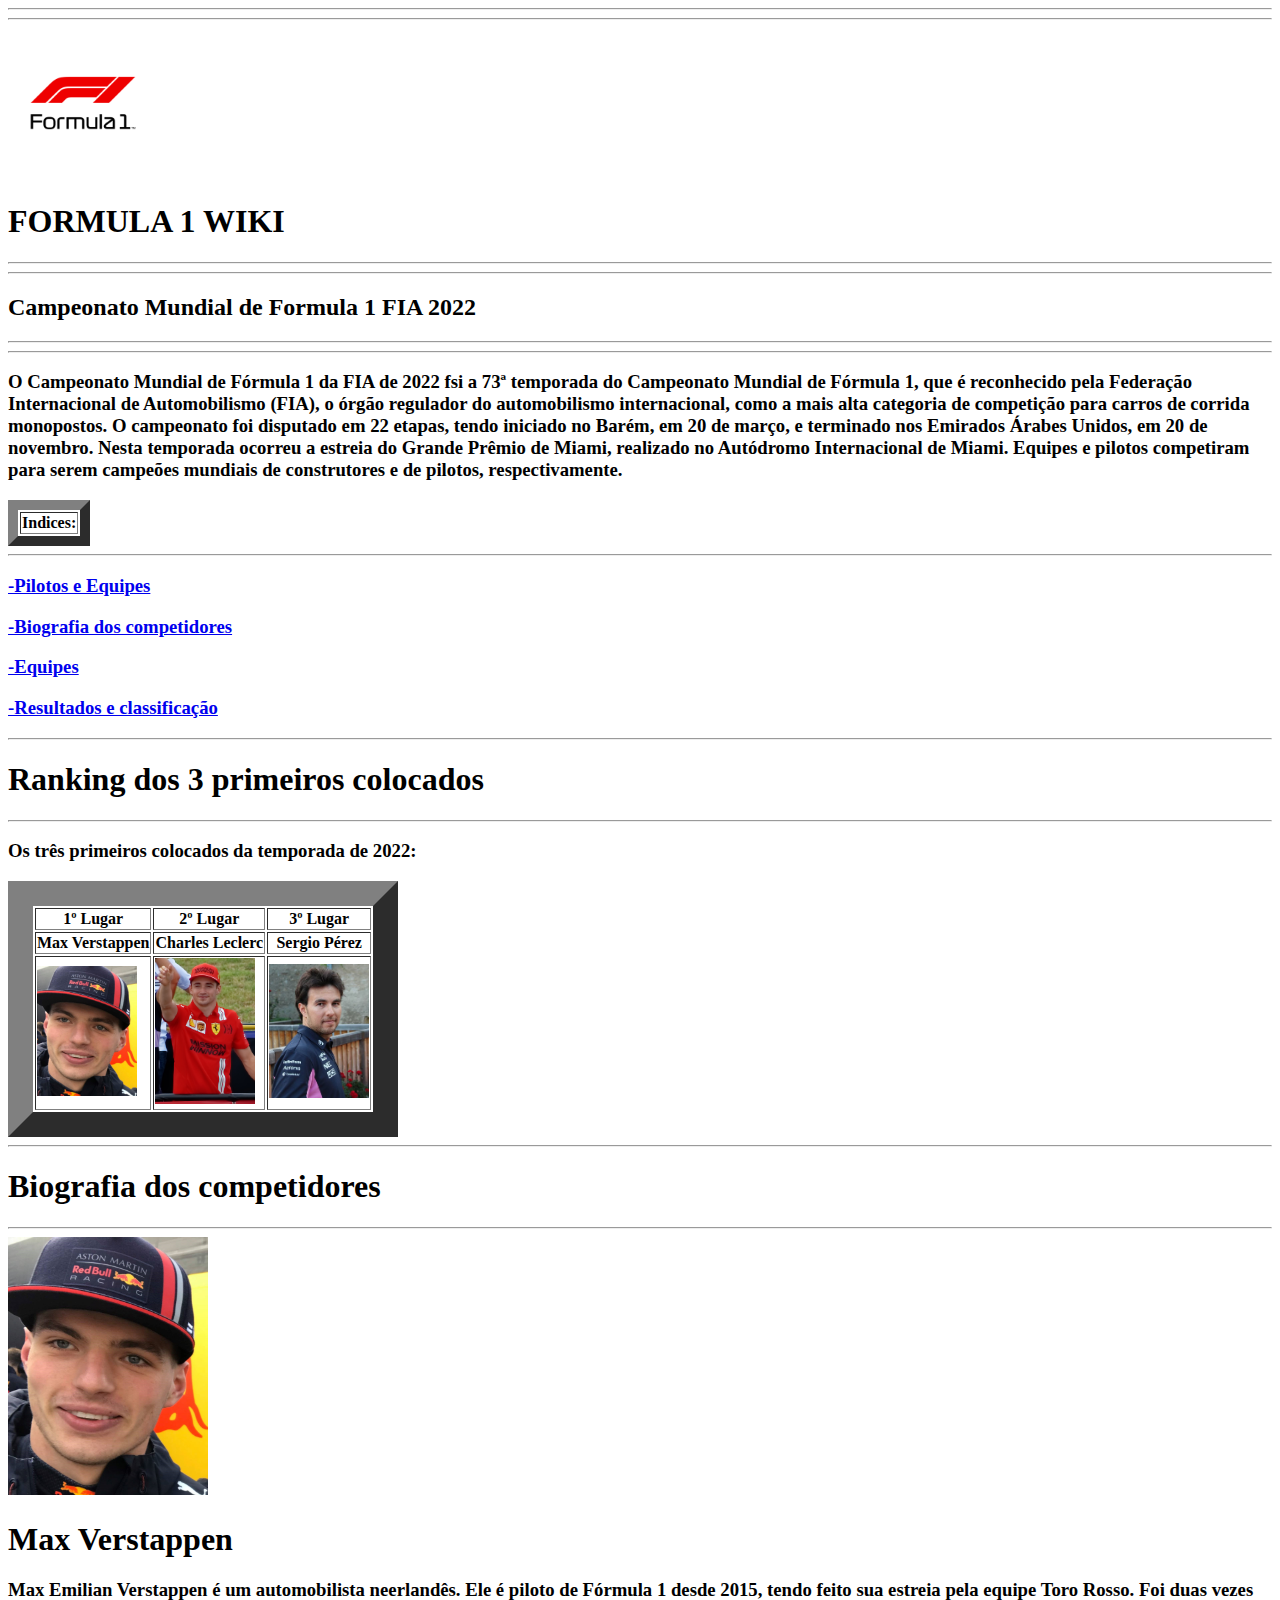
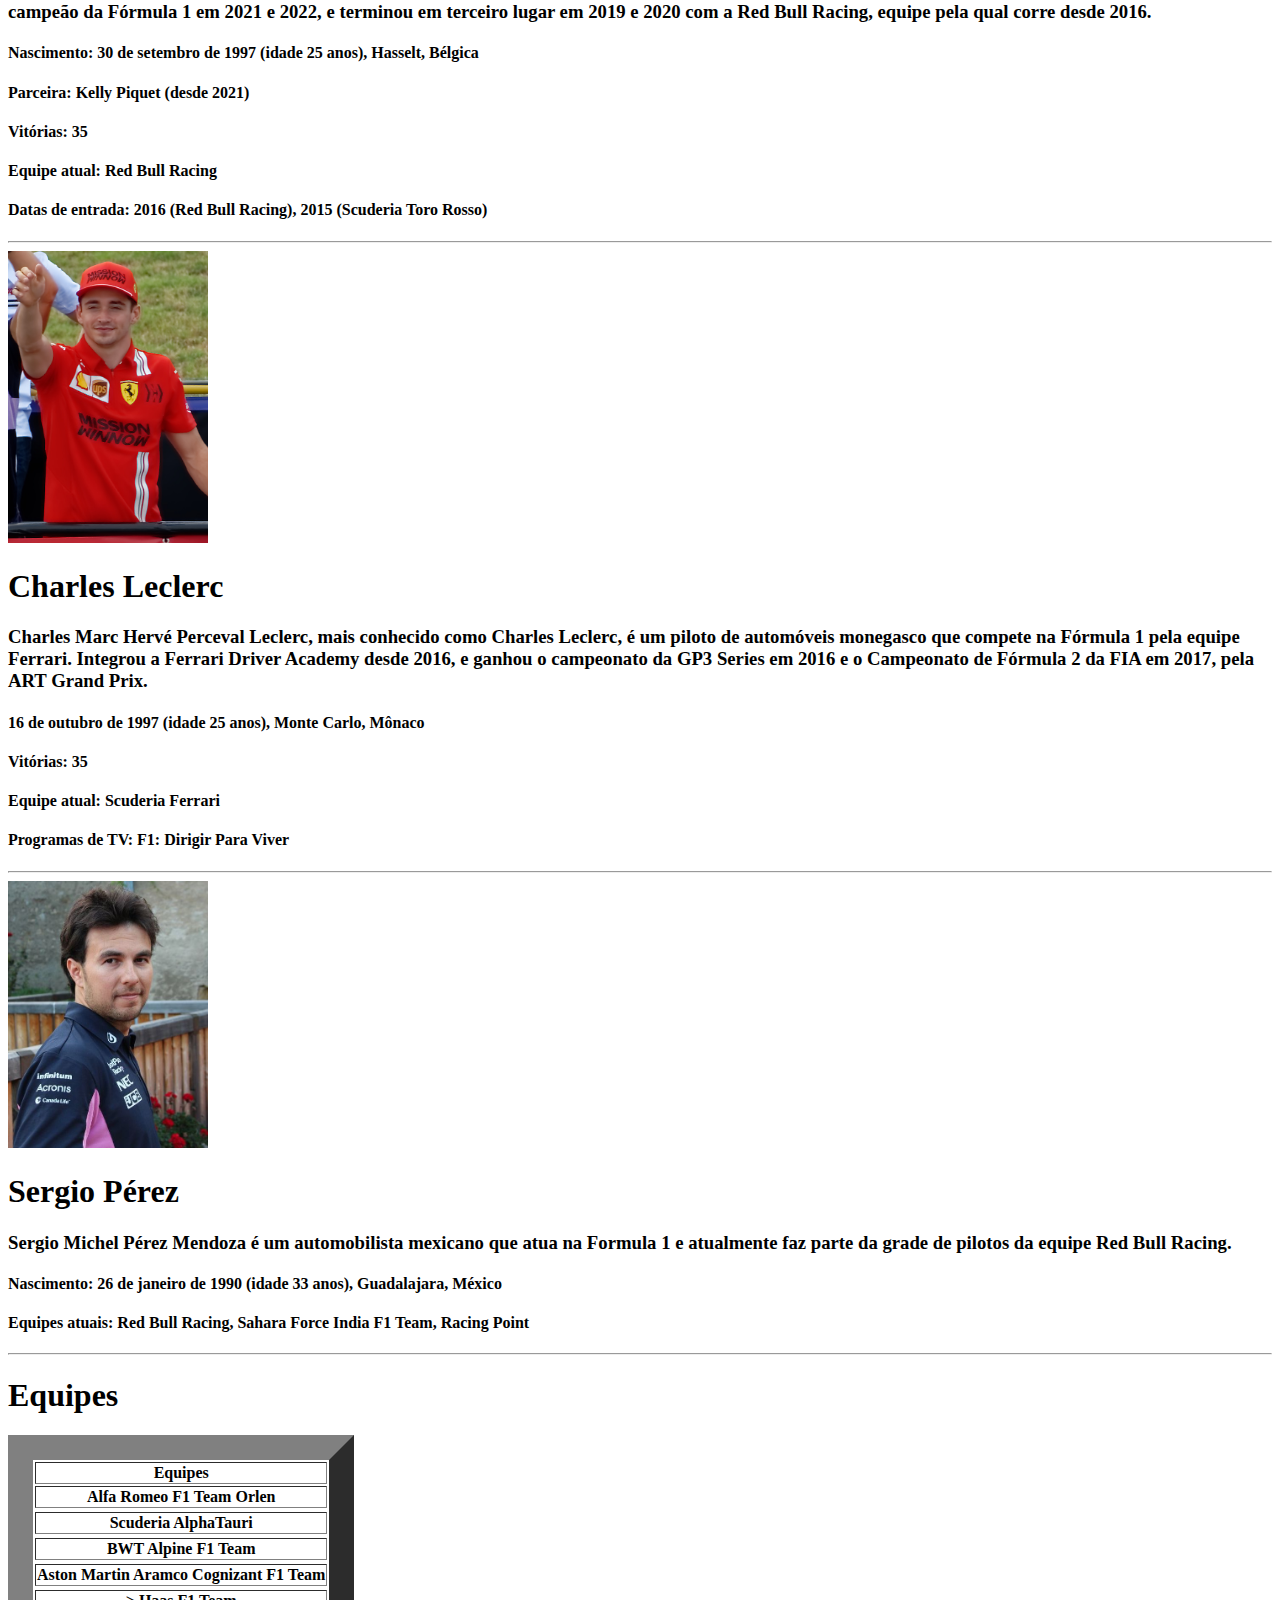
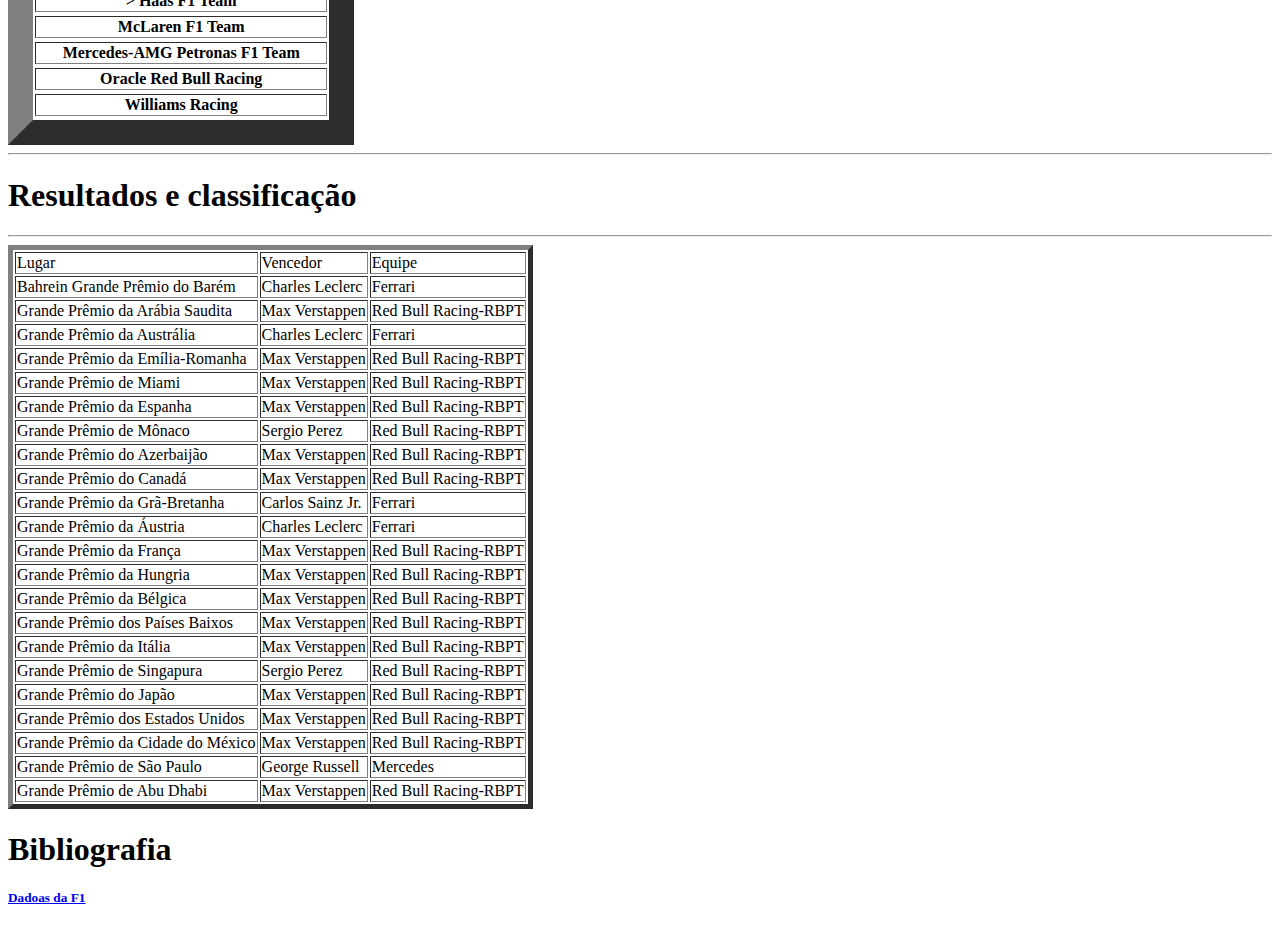
<file: PrimeiraATT/index.html>
<!DOCTYPE html>
<html lang="pt-br">

<head>
    <meta charset="UTF-8">
    <meta http-equiv="X-UA-Compatible" content="IE=edge">
    <meta name="viewport" content="width=device-width, initial-scale=1.0">
    <title>F1 WIKI</title>
</head>

<body>
    <hr>
    <hr>
    <img src="img/F1 LOGO.png" width="150px">
    <h1>FORMULA 1 WIKI</h1>
    <hr>
    <hr>
    <h2>Campeonato Mundial de Formula 1 FIA 2022</h2>
    <hr>
    <hr>
    <h3>O Campeonato Mundial de Fórmula 1 da FIA de 2022 fsi a 73ª temporada do Campeonato Mundial de Fórmula 1, que é
        reconhecido pela Federação Internacional de Automobilismo (FIA), o órgão regulador do automobilismo
        internacional, como a mais alta categoria de competição para carros de corrida monopostos. O campeonato foi
        disputado em 22 etapas, tendo iniciado no Barém, em 20 de março, e terminado nos Emirados Árabes Unidos, em 20
        de novembro. Nesta temporada ocorreu a estreia do Grande Prêmio de Miami, realizado no Autódromo Internacional
        de Miami. Equipes e pilotos competiram para serem campeões mundiais de construtores e de pilotos,
        respectivamente.</h3>
    <table border="10">
        <thead>
            <th>Indices:</th>
        </thead>
    </table>
    <hr>
    <a href="#a1">
        <h3>-Pilotos e Equipes</h3>
        <a href="#a2">
            <h3>-Biografia dos competidores</h3>
        </a>
        <a href="#a3">
            <h3>-Equipes</h3>
            <a href="#a4">
                <h3>-Resultados e classificação</h3>
            </a>

            <hr>
            <h1 id="a1">Ranking dos 3 primeiros colocados</h2>
                <hr>
                <h3>Os três primeiros colocados da temporada de 2022:</h5>
                    <table>
                        <table border="25"> <!--Tag de Tabelas-->
                            <thead>
                                <th>1º Lugar</th>
                                <th>2º Lugar</th>
                                <th>3º Lugar</th>
                            <tbody>
                                <th>Max Verstappen</th>
                                <th> Charles Leclerc</th>
                                <th>Sergio Pérez</th>
                                <tr>
                                    <td><img src="img/2019_Formula_One_tests_Barcelona,_Verstappen_(cropped).jpg"
                                            width="100px">
                                    </td>
                                    <td><img src="img/2021_US_GP,_Leclerc.jpg" width="100px"></td>
                                    <td><img src="img/Sergio_Pérez_2019_(cropped).jpg" width="100px"></td>
                        </table>
                        <hr>
                        <h1 id="a2">Biografia dos competidores</h1>
                        <hr>
                        <img src="img/2019_Formula_One_tests_Barcelona,_Verstappen_(cropped).jpg" alt="" width="200px">
                        <h1>Max Verstappen</h1>
                        <h3>Max Emilian Verstappen é um automobilista neerlandês. Ele é piloto de Fórmula 1 desde 2015,
                            tendo
                            feito sua estreia pela equipe Toro Rosso. Foi duas vezes campeão da Fórmula 1 em 2021 e
                            2022, e
                            terminou em terceiro lugar em 2019 e 2020 com a Red Bull Racing, equipe pela qual corre
                            desde
                            2016.
                            </h2>
                            <h4>Nascimento: 30 de setembro de 1997 (idade 25 anos), Hasselt, Bélgica
                                <h4>Parceira: Kelly Piquet (desde 2021)</h4>
                                <h4>Vitórias: 35</h4>
                                <h4>Equipe atual: Red Bull Racing</h4>
                                <h4>Datas de entrada: 2016 (Red Bull Racing), 2015 (Scuderia Toro Rosso)</h4>
                                <hr>
                                <img src="img/2021_US_GP,_Leclerc.jpg" alt="" width="200px">
                                <h1>Charles Leclerc</h1>
                                <h3>Charles Marc Hervé Perceval Leclerc, mais conhecido como Charles Leclerc, é um
                                    piloto de
                                    automóveis monegasco que compete na Fórmula 1 pela equipe Ferrari. Integrou a
                                    Ferrari
                                    Driver
                                    Academy desde 2016, e ganhou o campeonato da GP3 Series em 2016 e o Campeonato de
                                    Fórmula 2
                                    da FIA em 2017, pela ART Grand Prix.</h2>
                                    <h4>16 de outubro de 1997 (idade 25 anos), Monte Carlo, Mônaco</h4>
                                    <h4>Vitórias: 35</h4>
                                    <h4>Equipe atual: Scuderia Ferrari</h4>
                                    <h4>Programas de TV: F1: Dirigir Para Viver</h4>
                                    <hr>
                                    <img src="img/Sergio_Pérez_2019_(cropped).jpg" alt="" width="200px">
                                    <h1>Sergio Pérez</h1>
                                    <h3>Sergio Michel Pérez Mendoza é um automobilista mexicano que atua na Formula 1 e
                                        atualmente faz parte da grade de pilotos da equipe Red Bull Racing.</h2>
                                        <h4>Nascimento: 26 de janeiro de 1990 (idade 33 anos), Guadalajara, México</h4>
                                        <h4>Equipes atuais: Red Bull Racing, Sahara Force India F1 Team, Racing Point
                                        </h4>
                                        <hr>
                                        </tbody>
                                        <h1 id="a3">Equipes</h1>
                                        <table>
                                            <table border="25"> <!--Tag de Tabelas-->
                                                <thead>
                                                    <thead>
                                                        <th>Equipes</th>
                                                    <tbody>
                                                        <th>Alfa Romeo F1 Team Orlen</th>
                                                        <tr></tr>
                                                        <th> Scuderia AlphaTauri</th>
                                                        <tr></tr>
                                                        <th>BWT Alpine F1 Team</th>
                                                        <tr></tr>
                                                        <th>Aston Martin Aramco Cognizant F1 Team</th>
                                                        <tr></tr>
                                                        <th>> Haas F1 Team</th>
                                                        <tr></tr>
                                                        <th> McLaren F1 Team</th>
                                                        <tr></tr>
                                                        <th>Mercedes-AMG Petronas F1 Team</th>
                                                        <tr></tr>
                                                        <th>Oracle Red Bull Racing</th>
                                                        <tr></tr>
                                                        <th>Williams Racing</th>
                                                        <tr></tr>
                                                </thead>
                                            </table>
                                            <hr>
                                            <h1 id="a4">Resultados e classificação</h1>
                                            <hr>
                                            <table>
                                                <table border="5"> <!--Tag de Tabelas-->
                                                    <thead>
                                                        <td>Lugar</td>
                                                        <td>Vencedor</td>
                                                        <td>Equipe</td>
                                                        <tr>
                                                            <td>Bahrein Grande Prêmio do Barém</td>
                                                            <td>Charles Leclerc</td>
                                                            <td>Ferrari</td>
                                                        </tr>
                                                        <tr>
                                                            <td>Grande Prêmio da Arábia Saudita</td>
                                                            <td>Max Verstappen</td>
                                                            <td>Red Bull Racing-RBPT</td>
                                                        </tr>
                                                        <tr>
                                                            <td>Grande Prêmio da Austrália</td>
                                                            <td>Charles Leclerc</td>
                                                            <td>Ferrari</td>
                                                        </tr>
                                                        <td>Grande Prêmio da Emília-Romanha</td>
                                                        <td>Max Verstappen</td>
                                                        <td>Red Bull Racing-RBPT</td>
                                                        </tr>
                                                        <tr>
                                                            <td>Grande Prêmio de Miami</td>
                                                            <td>Max Verstappen</td>
                                                            <td>Red Bull Racing-RBPT</td>
                                                        </tr>
                                                        <td>Grande Prêmio da Espanha</td>
                                                        <td>Max Verstappen</td>
                                                        <td>Red Bull Racing-RBPT</td>
                                                        </tr>
                                                        <tr>
                                                            <td>Grande Prêmio de Mônaco</td>
                                                            <td>Sergio Perez</td>
                                                            <td>Red Bull Racing-RBPT</td>
                                                        </tr>
                                                        <td> Grande Prêmio do Azerbaijão</td>
                                                        <td>Max Verstappen</td>
                                                        <td>Red Bull Racing-RBPT</td>
                                                        </tr>
                                                        <tr>
                                                            <td>Grande Prêmio do Canadá</td>
                                                            <td>Max Verstappen</td>
                                                            <td>Red Bull Racing-RBPT</td>
                                                        </tr>
                                                        <td>Grande Prêmio da Grã-Bretanha</td>
                                                        <td>Carlos Sainz Jr.</td>
                                                        <td>Ferrari</td>
                                                        </tr>
                                                        <tr>
                                                            <td>Grande Prêmio da Áustria</td>
                                                            <td>Charles Leclerc</td>
                                                            <td>Ferrari</td>
                                                        </tr>
                                                        <td>Grande Prêmio da França</td>
                                                        <td>Max Verstappen</td>
                                                        <td>Red Bull Racing-RBPT</td>
                                                        </tr>
                                                        <tr>
                                                            <td>Grande Prêmio da Hungria</td>
                                                            <td>Max Verstappen</td>
                                                            <td>Red Bull Racing-RBPT</td>
                                                        </tr>
                                                        <tr>
                                                            <td>Grande Prêmio da Bélgica</td>
                                                            <td>Max Verstappen</td>
                                                            <td>Red Bull Racing-RBPT</td>
                                                        </tr>
                                                        <tr>
                                                            <td>Grande Prêmio dos Países Baixos</td>
                                                            <td>Max Verstappen</td>
                                                            <td>Red Bull Racing-RBPT</td>
                                                        </tr>
                                                        <tr>
                                                            <td>Grande Prêmio da Itália</td>
                                                            <td>Max Verstappen</td>
                                                            <td>Red Bull Racing-RBPT</td>
                                                        </tr>
                                                        <tr>
                                                            <td>Grande Prêmio de Singapura</td>
                                                            <td>Sergio Perez</td>
                                                            <td>Red Bull Racing-RBPT</td>
                                                        </tr>
                                                        <tr>
                                                            <td>Grande Prêmio do Japão</td>
                                                            <td>Max Verstappen</td>
                                                            <td>Red Bull Racing-RBPT</td>
                                                        </tr>
                                                        <tr>
                                                            <td>Grande Prêmio dos Estados Unidos</td>
                                                            <td>Max Verstappen</td>
                                                            <td>Red Bull Racing-RBPT</td>
                                                        </tr>
                                                        <tr>
                                                            <td>Grande Prêmio da Cidade do México</td>
                                                            <td>Max Verstappen</td>
                                                            <td>Red Bull Racing-RBPT</td>
                                                        </tr>
                                                        <tr>
                                                            <td>Grande Prêmio de São Paulo</td>
                                                            <td>George Russell</td>
                                                            <td>Mercedes</td>
                                                        </tr>
                                                        <tr>
                                                            <td>Grande Prêmio de Abu Dhabi</td>
                                                            <td>Max Verstappen</td>
                                                            <td>Red Bull Racing-RBPT</td>
                                                        </tr>
                                                </table>
<footer>
                                                <h1>Bibliografia</h5>
                                                    <a href="https://pt.wikipedia.org/wiki/Campeonato_Mundial_de_F%C3%B3rmula_1_de_2022"><h5>Dadoas da F1</h3>
        </a>
    </footer>
</body>

</html>
</file>
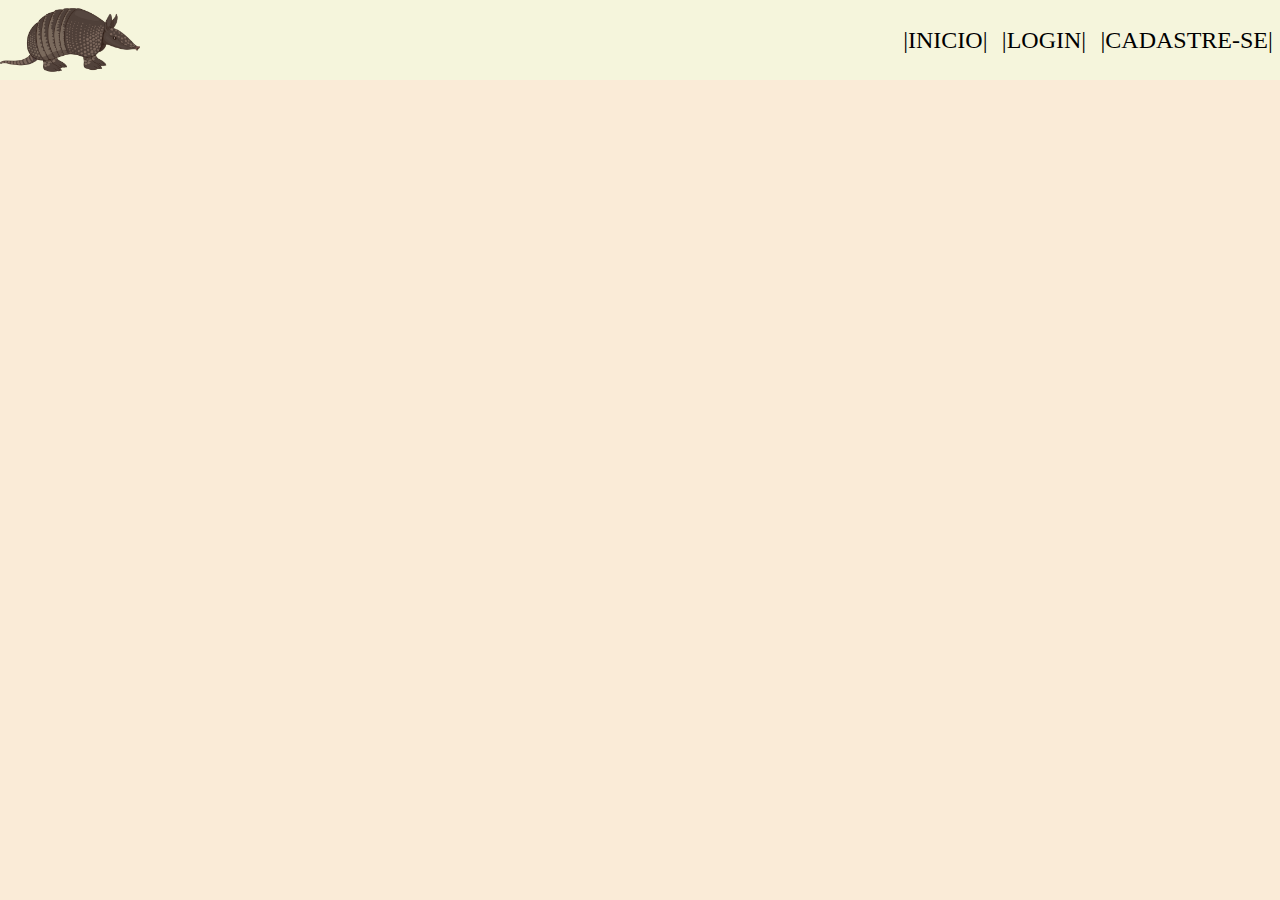
<file: SegundaATT/index.html>
<!DOCTYPE html>
<html lang="pt-br">
<head>
    <meta charset="UTF-8">
    <meta http-equiv="X-UA-Compatible" content="IE=edge">
    <meta name="viewport" content="width=device-width, initial-scale=1.0">
    <title>Formulários</title>
    <link rel="stylesheet" href="style.css">
</head>
<body>
    <div class="nav">
        <img src="img/Tatu.avif" alt="">
        <div class="menu">
            <a href="" class="LinkMenu">|INICIO|</a>
            <a href="login.html" class="LinkMenu">|LOGIN|</a>
            <a href="cadastro.html" class="LinkMenu">|CADASTRE-SE|</a>
        </div>
</body>
</html>
</file>
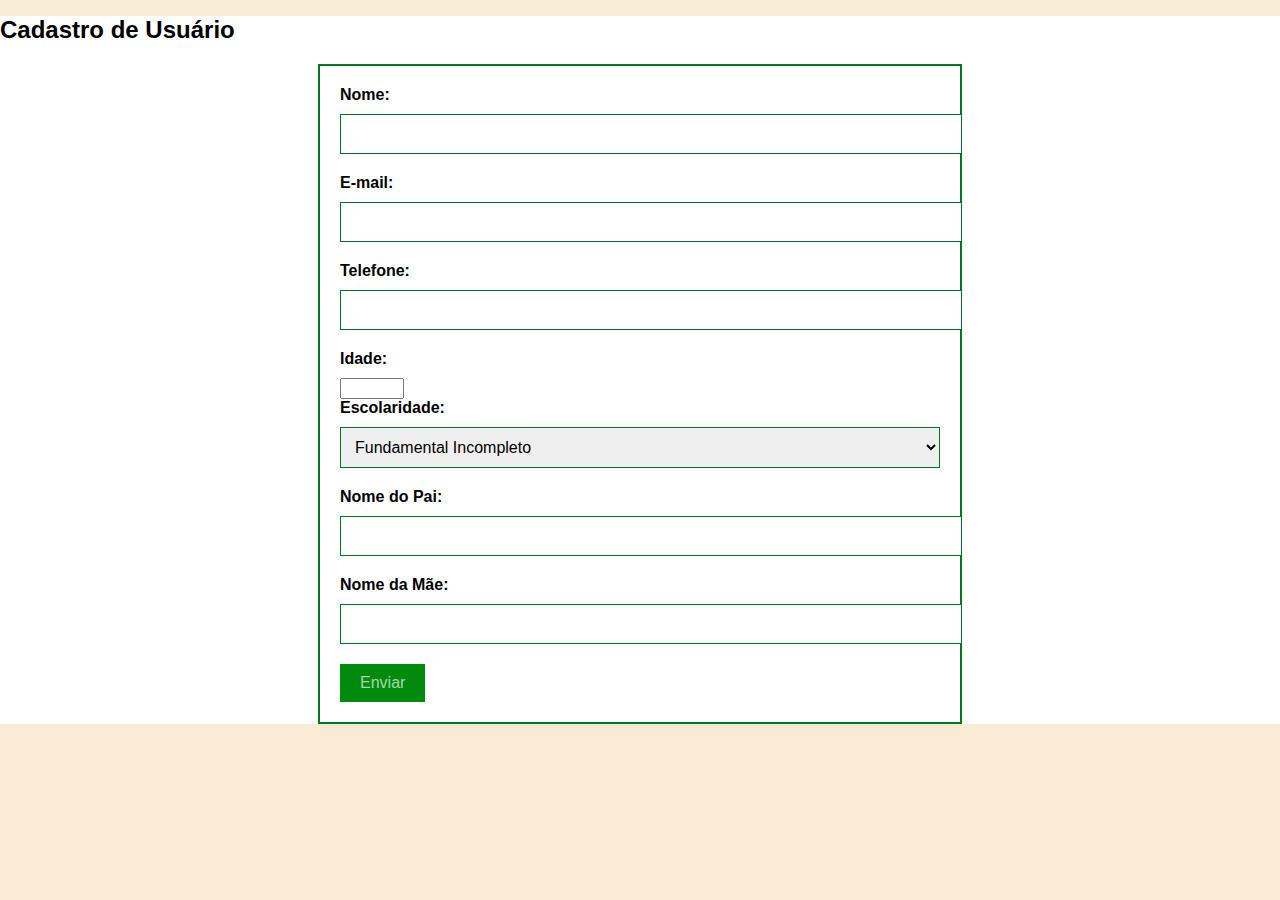
<file: SegundaATT/cadastro.html>
<!DOCTYPE html>
<html lang="pt-br">
<head>
    <meta charset="UTF-8">
    <meta http-equiv="X-UA-Compatible" content="IE=edge">
    <meta name="viewport" content="width=device-width, initial-scale=1.0">
    <title>Pagina de Cadastro</title>
    <link rel="stylesheet" href="style.css">
</head>
<body>    
    <div id="cadastro">
    <h1>Cadastro de Usuário</h1>
    <form action="#" method="POST">
        <label for="nome">Nome:</label>
        <input type="text" id="nome" name="nome" required>

        <label for="email">E-mail:</label>
        <input type="email" id="email" name="email" required>

        <label for="telefone">Telefone:</label>
        <input type="tel" id="telefone" name="telefone">

        <label for="idade">Idade:</label>
        <input type="number" id="idade" name="idade" min="18" max="120">

        <label for="escolaridade">Escolaridade:</label>
        <select id="escolaridade" name="escolaridade">
            <option value="ensino-medio">Fundamental Incompleto</option>
            <option value="ensino-medio">Fundamental completo</option>
            <option value="ensino-medio">Ensino Médio</option>
            <option value="graduacao">Graduação</option>
            <option value="pos-graduacao">Pós-Graduação</option>
        </select>

        <label for="nome-pai">Nome do Pai:</label>
        <input type="text" id="nome-pai" name="nome-pai">

        <label for="nome-mae">Nome da Mãe:</label>
        <input type="text" id="nome-mae" name="nome-mae">


        <input type="submit" value="Enviar">
    </form>
    </div>
</body>
</html>
</body>
</html>
</file>
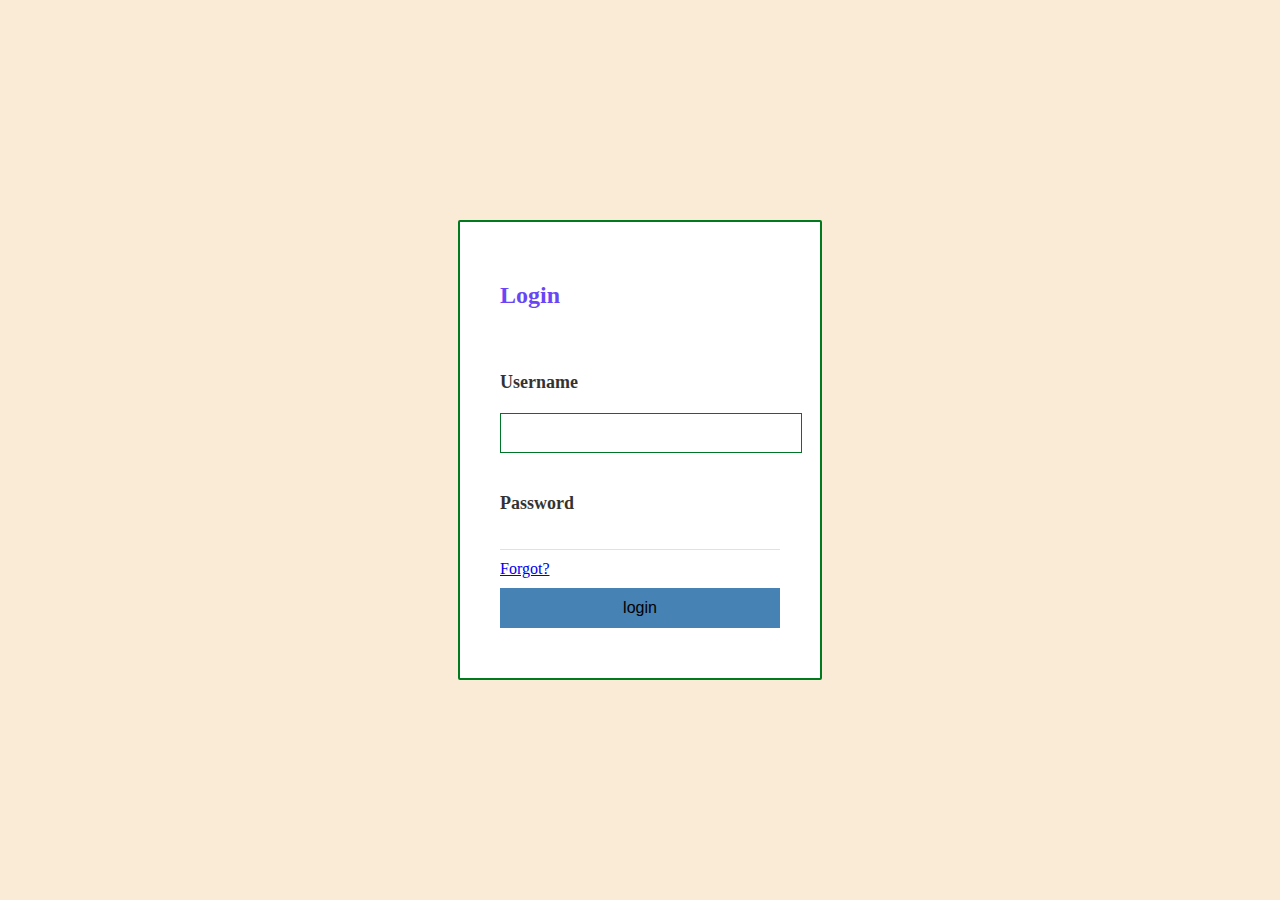
<file: SegundaATT/login.html>
<!DOCTYPE html>

<html lang="pt-br">

<head>

    <meta charset="UTF-8">

    <meta http-equiv="X-UA-Compatible" content="IE=edge">

    <meta name="viewport" content="width=device-width, initial-scale=1.0">

    <link rel="stylesheet" href="style.css">

    <title>Login</title>

</head>

<body>

    <div id="login">

        <form class="card">

            <div class="card-header">

                <h2>Login</h2>

            </div>

            <div class="card-content">

                <div class="card-content-area">

                    <label for="usuario">Username</label>

                    <input type="text" id="usuario"  autocomplete="off">

                </div>

                <div class="card-content-area">

                    <label for="password">Password</label>

                    <input type="password" id="password" autocomplete="off">

                </div>
<div > 
    <a href="#" class="recuperar_senha">Forgot?</a>
</div>
            </div>

            <div class="card-footer">

                <input type="submit" value="login" class="submit">

                

            </div>

        </form>

    </div>

</body>

</html>
</file>
<file: SegundaATT/style.css>
body {
    background-color: antiquewhite;
    margin: 0;

}

.nav {
    background-color: beige;
    width: 100%;
    height: 80px;
    display: flex;
    justify-content: space-between;
    align-items: center;
}

.nav img {
    height: 70px;
}

.nav .LinkMenu {
    text-decoration: none;
    font-size: 24px;
    color: black;
    font-family: fantasy;

}

.nav .menu {
    display: flex;
    justify-content: space-around;
    width: 30%;
}

#login {

    display: flex;

    align-items: center;

    justify-content: center;

    height: 100vh;

    font-family: Cambria, Cochin, Georgia, Times, 'Times New Roman', serif;

}

.card {


    background: hwb(240 99% 0%);
    background: linear-gradient(90deg, rgb(255, 255, 255) 0%, rgb(255, 255, 255) 35%, rgb(255, 255, 255) 100%);


    padding: 40px;

    border-radius: 2px;

    width: 280px;

}

.card-header {

    padding-bottom: 50px;

    opacity: 0.8;

    color: #4616f3;

}

.card-header::after {

    content: "";

    width: 70px;

    height: 1px;

    background-color: #fff;

    display: block;

    margin-top: -17px;

    margin-left: -5px;

}

.card-content label {

    color: #000000;

    font-size: 18px;

    opacity: 0.8;

}

.card-content-area {

    display: flex;

    flex-direction: column;

    padding: 10px 0;

}

.card-content-area input {

    margin-top: 10px;

    padding: 0 5px;

    background-color: transparent;

    border: none;

    border-bottom: 1px solid #e1e1e1;

    outline: none;

    color: #fff;

}

.card-footer {

    display: flexbox;

    flex-direction: column;

}

.card-footer .submit {

    width: 100%;

    height: 40px;

    background-color: #4682B4;

    border: none;

    color: #000000;

    margin: 10px 0;

}

.card-footer a {

    text-align: center;

    font-size: 15px;

    opacity: 0.8;

    color: #4682B4;

    text-decoration: none;

}

#cadastro{
    background-color: #ffffff;
    color: #000000;
    font-family: Arial, sans-serif;
}

h1 {
    font-size: 24px;
    font-weight: bold;
    margin-bottom: 20px;
}

form {
    max-width: 600px;
    margin: 0 auto;
    padding: 20px;
    border: 2px solid #007a1f;
}

label {
    display: block;
    font-weight: bold;
    margin-bottom: 10px;
}

input[type="text"],
input[type="email"],
input[type="tel"],
select,
textarea {
    display: block;
    width: 100%;
    padding: 10px;
    margin-bottom: 20px;
    border: 1px solid #007527;
    font-size: 16px;
}

input[type="submit"] {
    display: inline-block;
    padding: 10px 20px;
    background-color: #008b0c;
    color: #ffffffa8;
    border: none;
    font-size: 16px;
    cursor: pointer;
}

input[type="submit"]:hover {
    background-color: #ffffff;
    color: #000000;
}
</file>
